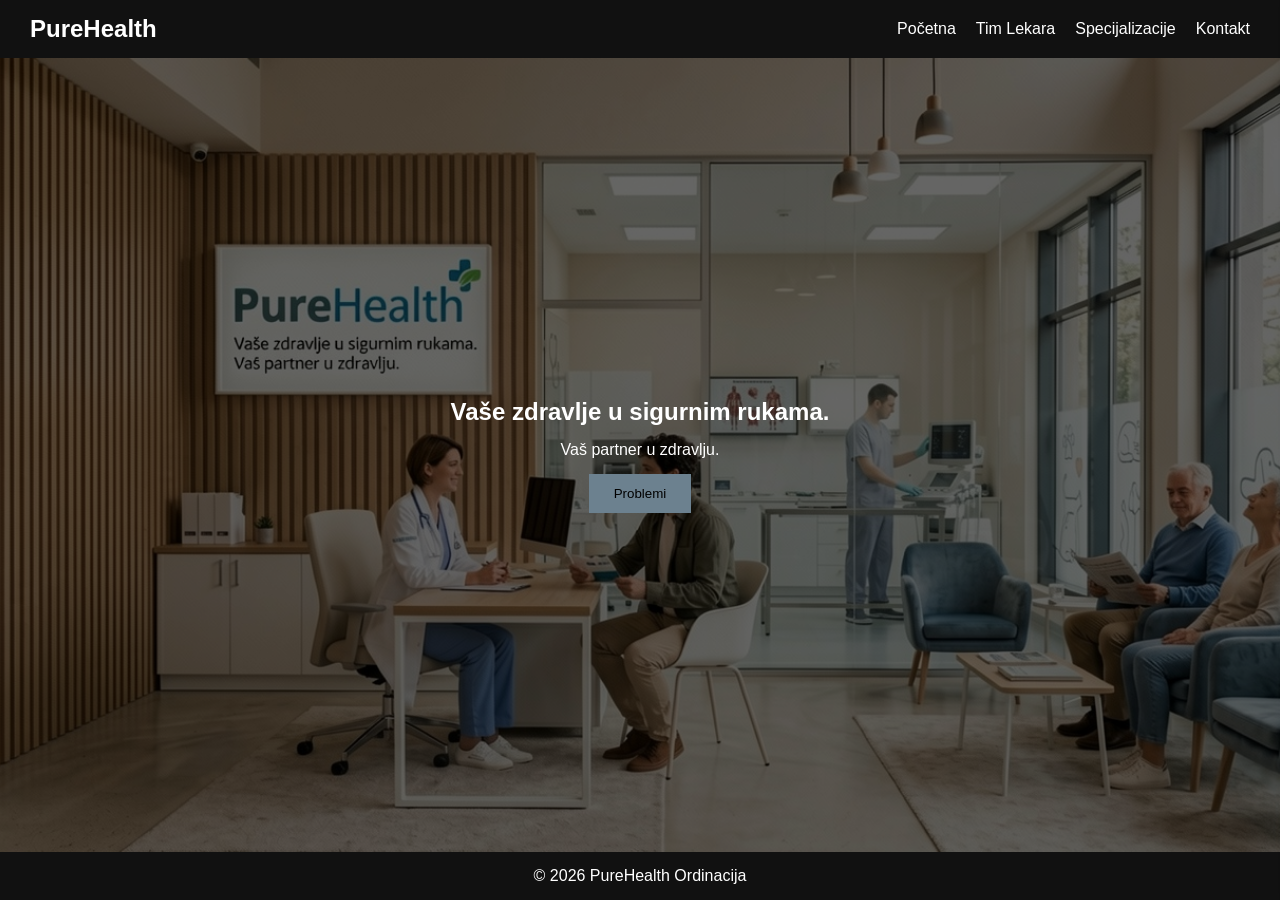
<file: index.html>
<!DOCTYPE html>
<html lang="en">


<head>
    <meta charset="UTF-8">
    <meta name="viewport" content="width=device-width, initial-scale=1.0">
    <title>PureHealth Ordinacija - Početna</title>    
    <link rel="stylesheet" href="pocetna3.css">
</head>


<body>    
    <nav>
        <h1>PureHealth</h1>
        <ul>
            <li><a href="index.html">Početna</a></li>
            <li><a href="timl.html">Tim Lekara</a></li>
            <li><a href="usluge3.html">Specijalizacije</a></li>
            <li><a href="kontakt3.html">Kontakt</a></li>
        </ul>
    </nav>


    <main>       
        <header>
            <div class="overlay">
                <h2>Vaše zdravlje u sigurnim rukama.</h2>
                <p>Vaš partner u zdravlju.</p>
                <button id="openForm">Problemi</button>
            </div>
        </header>
    </main>


    <div id="modal" class="modal">
        <div class="modal-content">


            <span id="closeModal">&times;</span>


            <h2>Prijava</h2>


            <form>
                <input type="text" placeholder="Ime" required>
                <input type="email" placeholder="Email" required>
                <button type="submit">Pošalji</button>
            </form>


        </div>
    </div>


    <div id="sidebar" class="sidebar">


        <span id="closeSidebar">&times;</span>


        <h2>Prijava</h2>


        <form>
            <input type="text" placeholder="Ime" required>
            <input type="email" placeholder="Email" required>
            <button type="submit">Pošalji</button>
        </form>


    </div>


    <footer>
        <p>© 2026 PureHealth Ordinacija</p>
    </footer>


    <script>
        const openBtn = document.getElementById("openForm");
        const sidebar = document.getElementById("sidebar");
        const closeBtn = document.getElementById("closeSidebar");


        // otvori sidebar
        openBtn.onclick = function () {
            sidebar.classList.add("active");
        }


        // zatvori sidebar
        closeBtn.onclick = function () {
            sidebar.classList.remove("active");
        }
    </script>
</body>


</html>
</file>
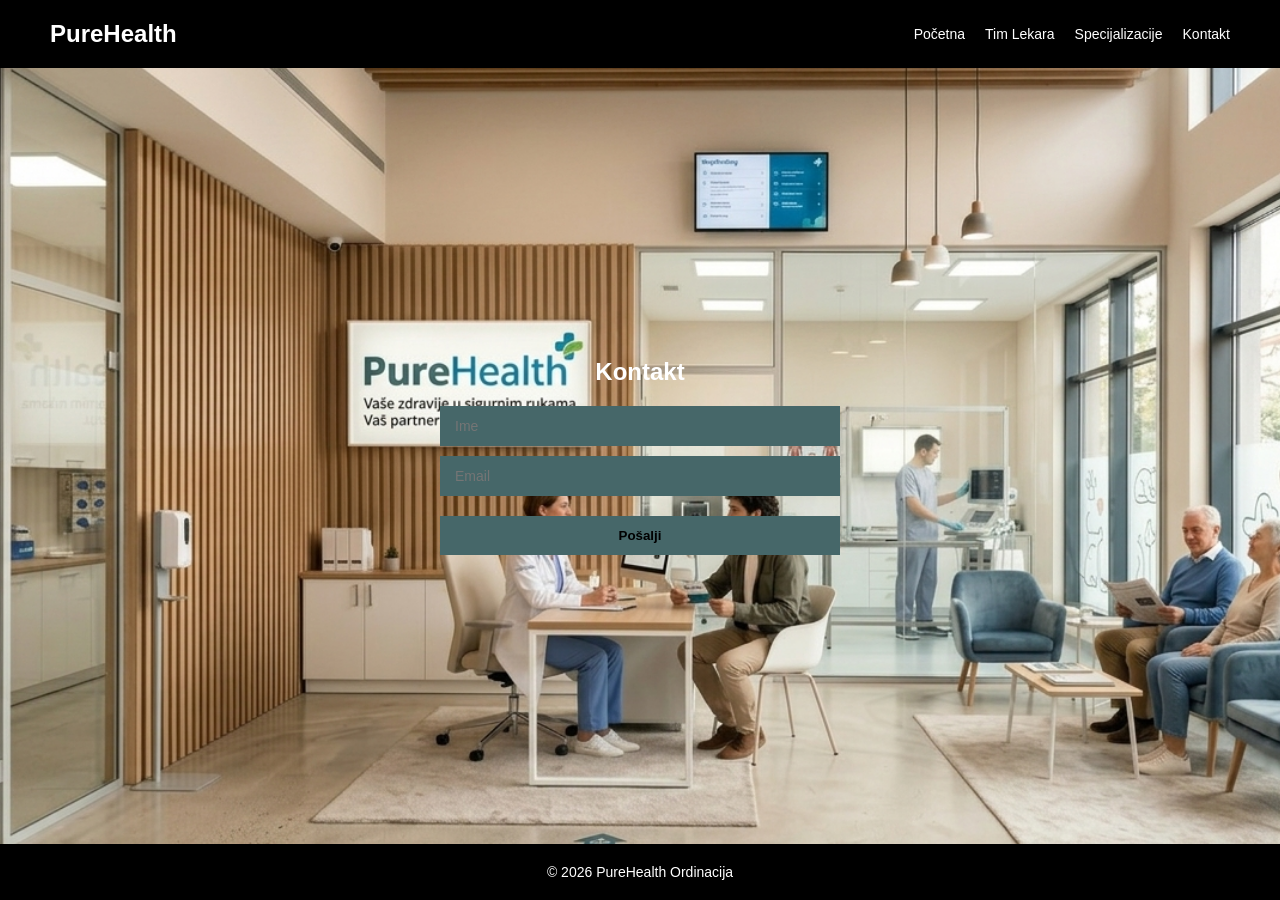
<file: kontakt3.html>
<!DOCTYPE html>
<html lang="hr">
<head>
    <meta charset="UTF-8">
    <meta name="viewport" content="width=device-width, initial-scale=1.0">
    <title>PureHealth Ordinacija - Kontakt</title>
    <link rel="stylesheet" href="kontakt3.css">
</head>
<body>

    <nav class="navbar">
        <div class="logo">PureHealth</div>
        <ul class="nav-links">
            <li><a href="index.html">Početna</a></li>
            <li><a href="timl.html">Tim Lekara</a></li>
            <li><a href="usluge3.html">Specijalizacije</a></li>
            <li><a href="kontakt3.html">Kontakt</a></li>
        </ul>
    </nav>

    <main class="contact-container">
        <h1>Kontakt</h1>
        
        <form class="contact-form">
            <input type="text" placeholder="Ime" required>
            <input type="email" placeholder="Email" required>
            <button type="submit">Pošalji</button>
        </form>
    </main>

    <footer class="footer">
        <p>© 2026 PureHealth Ordinacija</p>
    </footer>

</body>
</html>
</file>
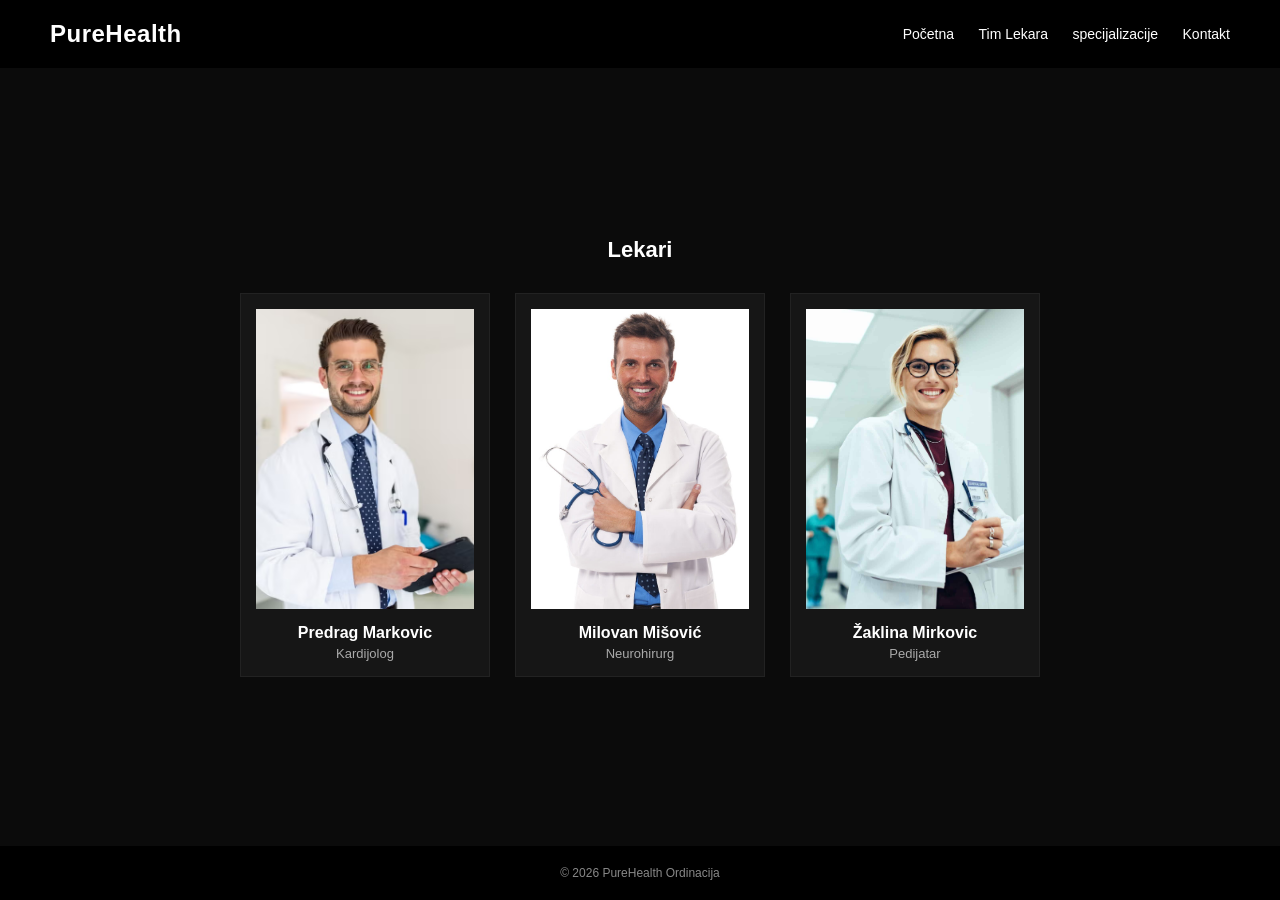
<file: timl.html>
<!DOCTYPE html>
<html lang="sr">
<head>
    <meta charset="UTF-8">
    <meta name="viewport" content="width=device-width, initial-scale=1.0">
    <title>PureHealth - Tim Lekara</title>
    <link rel="stylesheet" href="timl.css">
</head>
<body>

    <header class="navbar">
        <div class="logo">PureHealth</div>
        <nav class="nav-links">
            <a href="index.html">Početna</a>
            <a href="timl.html">Tim Lekara</a>
            <a href="usluge3.html">specijalizacije</a>
            <a href="kontakt3.html">Kontakt</a>
        </nav>
    </header>

    <main class="container">
        <h1 class="section-title">Lekari</h1>
        
        <div class="team-grid">
            <div class="card">
                <div class="image-container">
                    <img src="pred.jpg" alt="Igrač 1">
                </div>
                <div class="card-info">
                    <h3>Predrag Markovic</h3>
                    <p>Kardijolog</p>
                </div>
            </div>

            <div class="card">
                <div class="image-container">
                    <img src="milovan.jpg" alt="Igrač 2">
                </div>
                <div class="card-info">
                    <h3>Milovan Mišović</h3>
                    <p>Neurohirurg</p>
                </div>
            </div>

            <div class="card">
                <div class="image-container">
                    <img src="zak.jpg" alt="Igrač 3">
                </div>
                <div class="card-info">
                    <h3>Žaklina Mirkovic</h3>
                    <p>Pedijatar</p>
                </div>
            </div>
        </div>
    </main>

    <footer class="footer">
        &copy; 2026 PureHealth Ordinacija
    </footer>

</body>
</html>
</file>
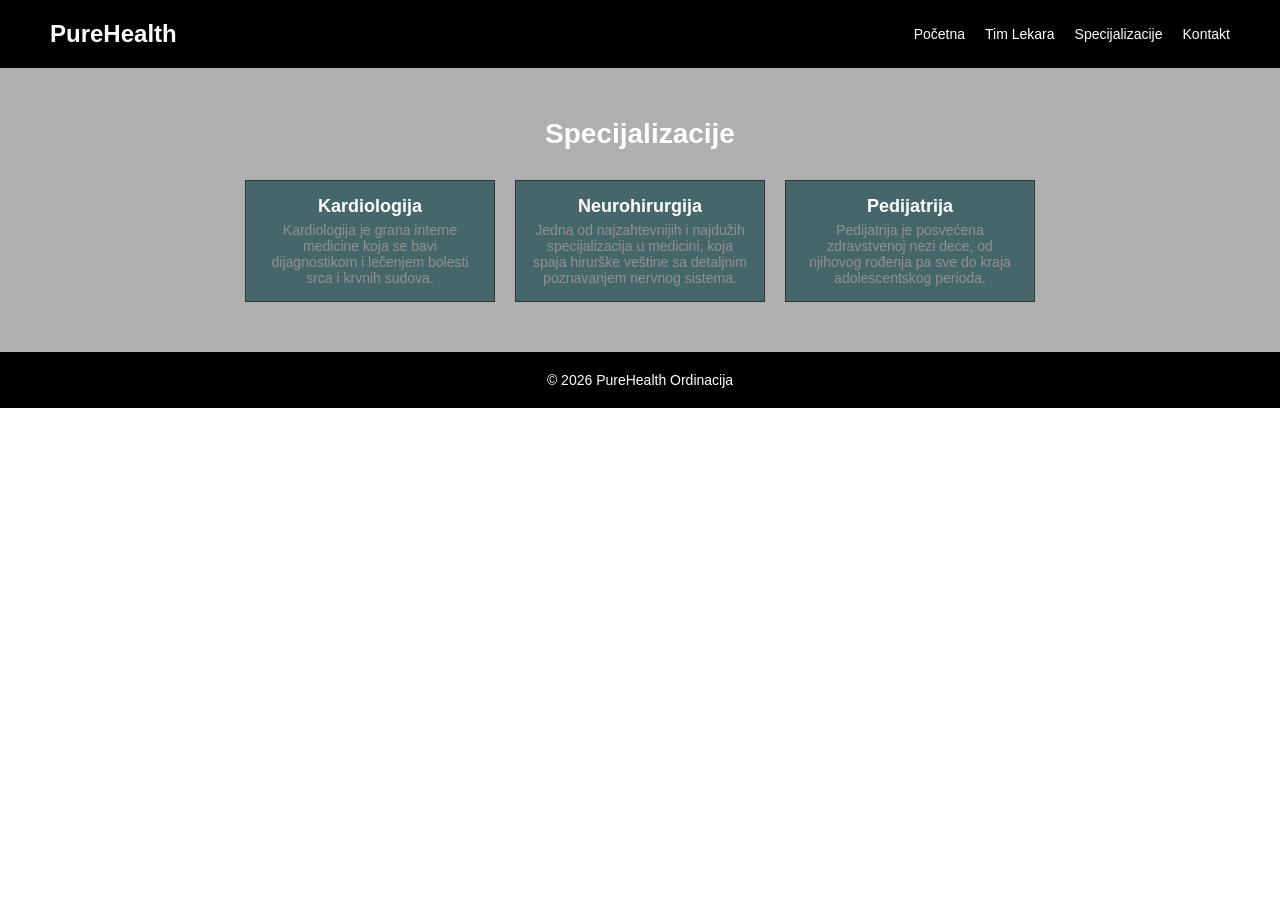
<file: usluge3.html>
<!DOCTYPE html>
<html lang="sr">
<head>
    <meta charset="UTF-8">
    <meta name="viewport" content="width=device-width, initial-scale=1.0">
    <title>PureHealth Ordinacija - Usluge</title>
    <link rel="stylesheet" href="usluge3.css">
</head>
<body>

    <!-- Navigacija -->
    <nav class="navbar">
        <div class="logo">PureHealth</div>
        <ul class="nav-links">
            <li><a href="index.html">Početna</a></li>
            <li><a href="timl.html">Tim Lekara</a></li>
            <li><a href="usluge3.html">Specijalizacije</a></li>
            <li><a href="kontakt3.html">Kontakt</a></li>
        </ul>
    </nav>

    
    <main class="container">
        <h1>Specijalizacije</h1>
        
        <div class="usluga-grid">
            
            <div class="usluga-card">
                
                <h3>Kardiologija</h3>
                <p>Kardiologija je grana interne medicine koja se bavi dijagnostikom i lečenjem bolesti srca i krvnih sudova.</p>
            </div>

            
            <div class="usluga-card">
                
                <h3>Neurohirurgija</h3>
                <p>Jedna od najzahtevnijih i najdužih specijalizacija u medicini, koja spaja hirurške veštine sa detaljnim poznavanjem nervnog sistema.</p>
            </div>

            
            <div class="usluga-card">
                
                <h3>Pedijatrija</h3>
                <p>Pedijatrija je posvećena zdravstvenoj nezi dece, od njihovog rođenja pa sve do kraja adolescentskog perioda.</p>
            </div>
        </div>
    </main>

   
    <footer class="footer">
        <p>© 2026 PureHealth Ordinacija</p>
    </footer>

</body>
</html>
</file>
<file: pocetna3.css>
* {
    margin: 0;
    padding: 0;
    box-sizing: border-box;
}


/* OSNOVA */
body {
    font-family: 'Segoe UI', Tahoma, Geneva, Verdana, sans-serif;


    display: flex;
    flex-direction: column;
    min-height: 100vh;
}


/* MAIN */
main {
    flex: 1;
    display: flex;
    flex-direction: column;
}


/* NAV */
nav {
    display: flex;
    justify-content: space-between;
    align-items: center;
    background: #111;
    color: white;
    padding: 15px 30px;
}


nav ul {
    list-style: none;
    display: flex;
    gap: 20px;
}


nav a {
    color: white;
    text-decoration: none;
    transition: 0.3s;
}


nav a:hover {
    color: rgb(108, 129, 143);
}


header {
    flex: 1;
    background: url('purehealth.png') no-repeat center/cover;
    position: relative;
}



.overlay {
    position: absolute;
    top: 0;
    left: 0;
    right: 0;
    bottom: 0;


    background: rgba(0, 0, 0, 0.6);


    display: flex;
    flex-direction: column;
    justify-content: center;
    align-items: center;
    gap: 15px;


    color: white;
    text-align: center;
}



.overlay button {
    padding: 12px 25px;
    background: rgb(108, 129, 143);
    border: none;
    cursor: pointer;
    transition: 0.3s;
}


.overlay button:hover {
    background: rgb(85, 98, 107);
    transform: scale(1.05);
}


section {
    padding: 60px 20px;
    text-align: center;
}



.cards {
    display: flex;
    justify-content: center;
    gap: 25px;
    flex-wrap: wrap;
}


.card {
    background: #f4f4f4;
    padding: 25px;
    width: 250px;
    border-radius: 12px;
    transition: 0.3s;
}


.card:hover {
    transform: translateY(-10px);
    box-shadow: 0 10px 20px rgba(0,0,0,0.2);
}


form {
    display: flex;
    flex-direction: column;
    max-width: 300px;
    margin: auto;
}


input, textarea {
    margin: 10px 0;
    padding: 10px;
    border: 1px solid #ccc;
}


form button {
    background: rgb(108, 129, 143);
    border: none;
    padding: 10px;
    cursor: pointer;
}


form button:hover {
    background: rgb(85, 98, 107);
}



footer {
    background: #111;
    color: white;
    text-align: center;
    padding: 15px;
}



.modal {
    display: none;
    position: fixed;
    top: 0;
    left: 0;
    right: 0;
    bottom: 0;


    background: rgba(0,0,0,0.7);


    justify-content: center;
    align-items: center;
}



.modal-content {
    background: white;
    padding: 30px;
    border-radius: 10px;
    width: 300px;
    text-align: center;
    position: relative;
}



#closeModal {
    position: absolute;
    top: 10px;
    right: 15px;
    cursor: pointer;
    font-size: 20px;
}


.sidebar {
    position: fixed;
    top: 0;
    right: -320px; 
    width: 300px;
    height: 100%;


    background: black;
    color: white;
    box-shadow: -5px 0 15px rgba(0,0,0,0.3);


    padding: 20px;
    transition: 0.4s;


    display: flex;
    flex-direction: column;
    gap: 15px;
}


.sidebar.active {
    right: 0;
}



#closeSidebar {
    align-self: flex-end;
    cursor: pointer;
    font-size: 22px;
}



.sidebar form {
    display: flex;
    flex-direction: column;
}


.sidebar input {
    margin: 10px 0;
    padding: 10px;
}


.sidebar button {
    background: rgb(108, 129, 143);
    border: none;
    padding: 10px;
    cursor: pointer;
}


.sidebar button:hover {
    background: rgb(85, 98, 107);
}


@media (max-width: 768px) {


    nav {
        flex-direction: column;
        gap: 10px;
    }


    .cards {
        flex-direction: column;
        align-items: center;
    }
}
</file>
<file: kontakt3.css>
* {
    margin: 0;
    padding: 0;
    box-sizing: border-box;
    font-family: Arial, sans-serif;
}

body {
    background: url('hel.png') no-repeat center/cover;
    position: relative;
    color: white;
    display: flex;
    flex-direction: column;
    min-height: 100vh;
}


.navbar {
    display: flex;
    justify-content: space-between;
    align-items: center;
    padding: 20px 50px;
    background-color: #000;
}

.logo {
    font-size: 24px;
    font-weight: bold;
}

.nav-links {
    display: flex;
    list-style: none;
}

.nav-links li {
    margin-left: 20px;
}

.nav-links a {
    color: white;
    text-decoration: none;
    font-size: 14px;
}


.contact-container {
    flex: 1; 
    display: flex;
    flex-direction: column;
    justify-content: center;
    align-items: center;
    padding: 50px 20px;
}

h1 {
    margin-bottom: 20px;
    font-size: 24px;
}
nav a:hover {
    color: rgb(70, 103, 105);
}
.contact-form {
    display: flex;
    flex-direction: column;
    width: 100%;
    max-width: 400px; 
    gap: 10px;
}


.contact-form input, 
.contact-form textarea {
    background-color: rgb(70, 103, 105); 
    border: none;
    padding: 12px 15px;
    color: #000000;
    font-size: 14px;
    outline: none;
}

.contact-form textarea {
    resize: none;
}


.contact-form button {
    background-color: rgb(70, 103, 105); 
    color: black;
    border: none;
    padding: 12px;
    font-weight: bold;
    cursor: pointer;
    margin-top: 10px;
    transition: background 0.3s;
}

.contact-form button:hover {
    background-color: rgb(53, 78, 80);
}


.footer {
    text-align: center;
    padding: 20px;
    background-color: #000;
    font-size: 14px;
    color: white;
}
</file>
<file: timl.css>
* {
    margin: 0;
    padding: 0;
    box-sizing: border-box;
    font-family: 'Arial', sans-serif;
}


body {
    background-color: #0b0b0b;
    color: #ffffff;
    display: flex;
    flex-direction: column;
    min-height: 100vh;
}

.navbar {
    display: flex;
    justify-content: space-between;
    align-items: center;
    padding: 20px 50px;
    background-color: #000000;
}

.navbar .logo {
    font-size: 24px;
    font-weight: bold;
    letter-spacing: 0.5px;
}

.nav-links a {
    color: #ffffff;
    text-decoration: none;
    margin-left: 20px;
    font-size: 14px;
    transition: color 0.3s ease;
}

.nav-links a:hover {
    color: rgb(108, 129, 143);
}

.container {
    flex: 1;
    display: flex;
    flex-direction: column;
    align-items: center;
    justify-content: center;
    padding: 40px 20px;
}

.section-title {
    font-size: 22px;
    font-weight: bold;
    margin-bottom: 30px;
    text-transform: none;
}

.team-grid {
    display: flex;
    justify-content: center;
    gap: 25px;
    flex-wrap: wrap;
    max-width: 1200px;
    width: 100%;
}


.card {
    background-color: #161616;
    padding: 15px;
    width: 250px;
    text-align: center;
    border: 1px solid #222222;
    transition: transform 0.2s ease;
}


.image-container {
    width: 100%;
    height: 300px;
    overflow: hidden;
    background-color: #222; 
}

.image-container img {
    width: 100%;
    height: 100%;
    object-fit: cover; 
    display: block;
}


.card-info {
    margin-top: 15px;
}

.card-info h3 {
    font-size: 16px;
    font-weight: bold;
    margin-bottom: 4px;
}

.card-info p {
    font-size: 13px;
    color: #aaaaaa;
}


.footer {
    text-align: center;
    padding: 20px;
    font-size: 12px;
    color: #888888;
    background-color: #000000;
    width: 100%;
}


@media (max-width: 768px) {
    .navbar {
        flex-direction: column;
        gap: 15px;
        padding: 15px;
    }
    .nav-links {
        display: flex;
        gap: 10px;
    }
    .nav-links a {
        margin-left: 0;
    }
    .team-grid {
        flex-direction: column;
        align-items: center;
    }
}
</file>
<file: usluge3.css>
* {
    margin: 0;
    padding: 0;
    box-sizing: border-box;
    font-family: 'Segoe UI', Tahoma, Geneva, Verdana, sans-serif;
}

body {
    
    color: white;
}

.navbar {
    display: flex;
    justify-content: space-between;
    align-items: center;
    padding: 20px 50px;
    background-color: #000;
}

.logo {
    font-size: 24px;
    font-weight: bold;
}

.nav-links {
    display: flex;
    list-style: none;
}

.nav-links li {
    margin-left: 20px;
}

.nav-links a {
    color: rgb(255, 255, 255);
    text-decoration: none;
    font-size: 14px;
}
nav a:hover {
    color: rgb(70, 103, 105);
}

.container {
  
    padding: 50px 0;
    margin-bottom: 0;
    background: #afafaf;
    text-align: center;
  
}

h1 {
    margin-bottom: 30px;
    font-size: 28px;
}


.usluga-grid {
    display: flex;
    justify-content: center;
    gap: 20px;
    flex-wrap: wrap;
}


.usluga-card {
    background-color: rgb(70, 103, 105);
    padding: 15px;
    border: 1px solid #333;
    width: 250px;
    transition: transform 0.3s ease;
}


.usluga-card:hover {
    transform: translateY(-5px);
    border-color: #555;
}

.usluga-card h3 {
    font-size: 18px;
    margin-bottom: 5px;
}

.usluga-card p {
    color: #919191;
    font-size: 14px;
}

.footer {
    text-align: center;
    padding: 20px;
    background-color: #000;
    color: white;
    width: 100%;
    font-size: 14px;
    margin-top: 0; 
}
</file>
